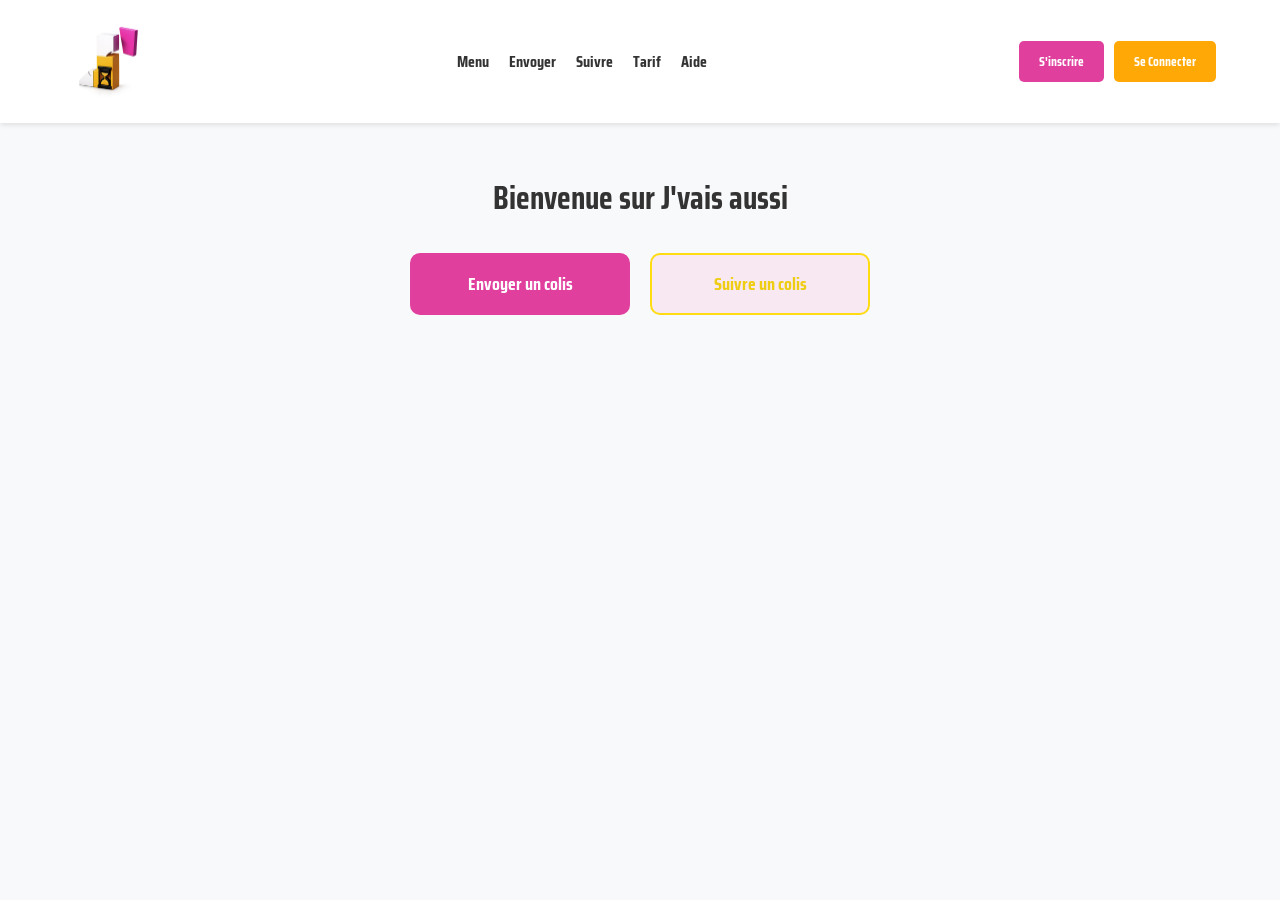
<file: accueil.html>
<!DOCTYPE html>
<html lang="fr">
<head>
    <meta charset="UTF-8">
    <meta name="viewport" content="width=device-width, initial-scale=1.0">
    <title>J'vais Aussi - Accueil</title>
    <link rel="stylesheet" href="accueil.css">
    <link rel="stylesheet" href="https://cdnjs.cloudflare.com/ajax/libs/font-awesome/6.0.0-beta3/css/all.min.css">
    <link rel="icon" href="favicon.co.png" type="image/x-icon">
</head>
<body>
    <header>
        <div class="logo-div">
            <div class="logo">
                <a href="index.html"><img src="logo.png" alt="Logo de J'vais aussi"></a>
            </div>
        </div>
        
        <nav>
            <ul>
                <li><a href="#">Menu</a></li>
                <li><a href="#">Envoyer</a></li>
                <li><a href="#">Suivre</a></li>
                <li><a href="#">Tarif</a></li>
                <li><a href="#">Aide</a></li>
            </ul>
        </nav>

        <div class="btn-header">
            <button class="btn">S'inscrire</button>
            <button class="btn1">Se Connecter</button>
        </div>
    </header>

    <main>
        <h1>Bienvenue sur J'vais aussi</h1>
        <div class="button-btn">
            <button class="btn3">Envoyer un colis</button>
            <button class="btn2">Suivre un colis</button>
        </div>
    </main>

    <!-- index.js contains general navigation logic (e.g., btn1 and btn redirections) -->
    <script src="index.js"></script>
</body>
</html>
</file>
<file: accueil.css>
@import url('https://fonts.googleapis.com/css2?family=Saira+Condensed:wght@400;500;700&display=swap');
* {
    margin: 0;
    padding: 0;
    box-sizing: border-box;
    font-family: "Saira Condensed", sans-serif;
}

body {
    background-color: #f8f9fa;
    color: #333;
}

header {
    background: white;
    padding: 15px 5%;
    display: flex;
    justify-content: space-between;
    align-items: center;
    box-shadow: 0 2px 5px rgba(0,0,0,0.1);
}

.logo img {
    width: 80px;
}

nav ul {
    display: flex;
    list-style: none;
    gap: 20px;
}

nav ul li a {
    text-decoration: none;
    color: #333;
    font-weight: bold;
}

.btn-header {
    display: flex;
    gap: 10px;
}

.btn, .btn1 {
    padding: 10px 20px;
    border-radius: 5px;
    border: none;
    cursor: pointer;
    font-weight: bold;
}

.btn {
    background-color: #E03F9E;
    color: white;
}

.btn1 {
    background-color: #ffa806;
    color: white;
}

main {
    text-align: center;
    padding: 50px 20px;
}

.button-btn {
    display: flex;
    gap: 20px;
    justify-content: center;
    margin-top: 30px;
}

.btn3 {
    display: flex;
    justify-content: center;
    align-items: center;
    padding: 15px 30px;
    width: 220px;
    color: #ffffff;
    background-color: #E03F9E;
    border: none;
    border-radius: 10px;
    cursor: pointer;
    font-size: 18px;
    font-weight: bold;
    transition: transform 0.2s;
}

.btn3:hover {
    transform: scale(1.05);
}

.btn2 {
    display: flex;
    justify-content: center;
    align-items: center;
    padding: 15px 30px;
    width: 220px;
    color: #eecd14;
    background-color: #e03f9d17;
    border: 2px solid #ffdb12;
    border-radius: 10px;
    cursor: pointer;
    font-size: 18px;
    font-weight: bold;
    transition: transform 0.2s;
}

.btn2:hover {
    transform: scale(1.05);
}
</file>
